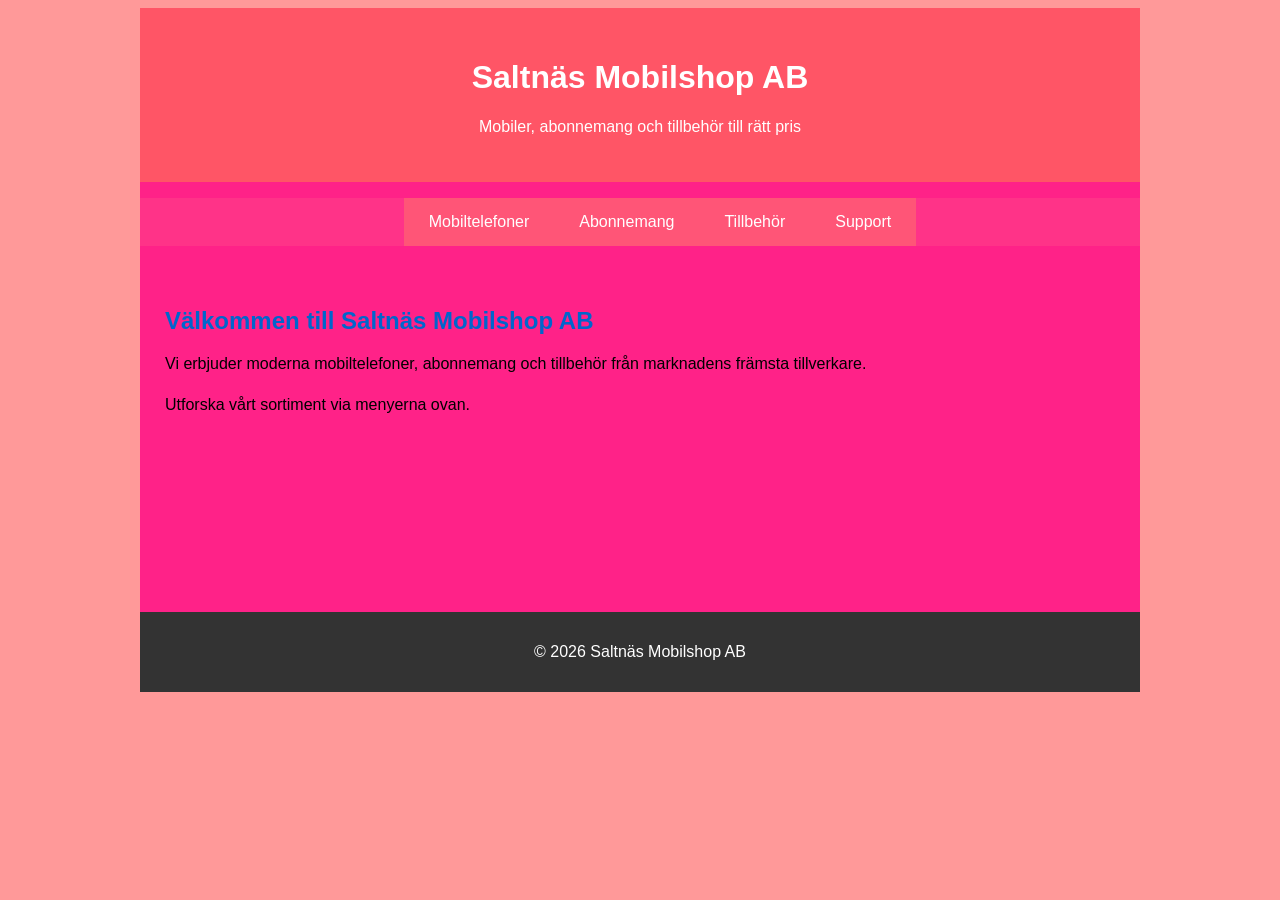
<file: index.html>
<!DOCTYPE html>
<html lang="sv">
<head>
 <meta charset="UTF-8">
 <meta name="viewport" content="width=device-width, initial-scale=1.0">
 <title> Saltnäs Mobilshop </title>

  <!-- Länk till extern CSS-fil -->
 <link rel="stylesheet" href="style2.css">

</head>

<body>
<div id="container">
 <header id="head">
  <h1> Saltnäs Mobilshop AB </h1>
  <p> Mobiler, abonnemang och tillbehör till rätt pris </p>
 </header>
 <nav id="nav">
  <ul class="menu">
   <li>
    <a href="phones.html"> Mobiltelefoner </a>
    <ul class="submenu">
     <li> <a href="apple.html"> Apple </a> </li>
     <li> <a href="samsung.html"> Samsung </a> </li>
     <li> <a href="google.html"> Google Pixel </a> </li>
     <li> <a href="oneplus.html"> OnePlus </a> </li>
    </ul>
   </li>
   <li>
    <a href="abonnemang.html"> Abonnemang </a>
    <ul class="submenu">
     <li> <a href="private.html"> Privat </a> </li>
     <li> <a href="company.html"> Företag </a> </li>
     <li> <a href="family.html"> Familj </a> </li>
     <li> <a href="cashcard.html"> Kontaktkort </a> </li>
    </ul>
   </li>
   <li>
    <a href="tillbehör.html"> Tillbehör </a>
    <ul class="submenu">
     <li> <a href="shell.html"> Skal </a> </li>
     <li> <a href="charger.html"> Laddare </a> </li>
     <li> <a href="headphones.html"> Hörlurar </a> </li>
     <li> <a href="powerbank.html"> Powerbanks </a> </li>
    </ul>
   </li>
   <li>
    <a href="support.html"> Support </a>
    <ul class="submenu">
     <li> <a href="reparation.html"> Reparationer </a> </li>
     <li> <a href="waranty.html"> Garantier </a> </li>
     <li> <a href="question.html"> Vanliga frågor </a> </li>
     <li> <a href="contact.html"> Kontakt </a> </li>
    </ul>
   </li>
  </ul>
 </nav>

 <main id="content">
  <h2> Välkommen till Saltnäs Mobilshop AB </h2>
  <p>
   Vi erbjuder moderna mobiltelefoner, abonnemang och tillbehör från marknadens främsta tillverkare.
  </p>
  <p>
   Utforska vårt sortiment via menyerna ovan.
  </p>
 </main>
 <footer id="foot">
  <p> &copy; 2026 Saltnäs Mobilshop AB </p>
 </footer>
</div>
</body>
</html>
</file>
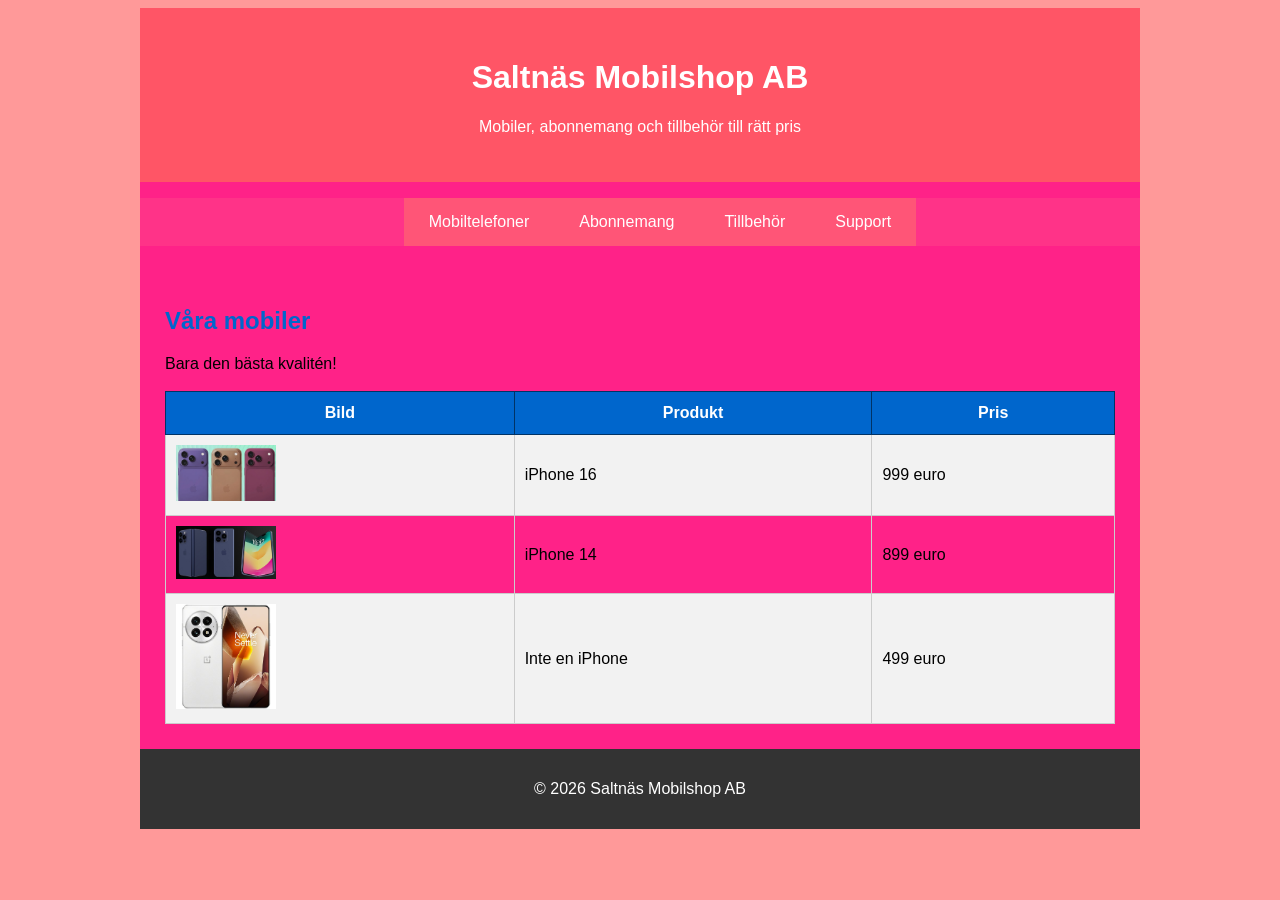
<file: apple.html>
<!DOCTYPE html>
<html lang="sv">
<head>
 <meta charset="UTF-8">
 <title> Saltnäs Mobilshop </title>

  <!-- Länk till extern CSS-fil -->
 <link rel="stylesheet" href="style2.css">

</head>

<body>
<div id="container">
 <header id="head">
  <h1> Saltnäs Mobilshop AB </h1>
  <p> Mobiler, abonnemang och tillbehör till rätt pris </p>
 </header>
 <nav id="nav">
  <ul class="menu">
   <li>
    <a href="phones.html"> Mobiltelefoner </a>
    <ul class="submenu">
     <li> <a href="apple.html"> Apple </a> </li>
     <li> <a href="samsung.html"> Samsung </a> </li>
     <li> <a href="google.html"> Google Pixel </a> </li>
     <li> <a href="oneplus.html"> OnePlus </a> </li>
    </ul>
   </li>
   <li>
    <a href="abonnemang.html"> Abonnemang </a>
    <ul class="submenu">
     <li> <a href="private.html"> Privat </a> </li>
     <li> <a href="company.html"> Företag </a> </li>
     <li> <a href="family.html"> Familj </a> </li>
     <li> <a href="cashcard.html"> Kontaktkort </a> </li>
    </ul>
   </li>
   <li>
    <a href="tillbehör.html"> Tillbehör </a>
    <ul class="submenu">
     <li> <a href="shell.html"> Skal </a> </li>
     <li> <a href="charger.html"> Laddare </a> </li>
     <li> <a href="headphones.html"> Hörlurar </a> </li>
     <li> <a href="powerbank.html"> Powerbanks </a> </li>
    </ul>
   </li>
   <li>
    <a href="support.html"> Support </a>
    <ul class="submenu">
     <li> <a href="reparation.html"> Reparationer </a> </li>
     <li> <a href="waranty.html"> Garantier </a> </li>
     <li> <a href="question.html"> Vanliga frågor </a> </li>
     <li> <a href="contact.html"> Kontakt </a> </li>
    </ul>
   </li>
  </ul>
 </nav>

 <main id="content">
  <h2> Våra mobiler </h2>
  <p>
   Bara den bästa kvalitén!
  </p>

<table class="mobilTabell">

 <tr>
  <th> Bild </th>
  <th> Produkt </th>
  <th> Pris </th>
 </tr>

 <tr>
  <td> <img src="iphone.jpg" alt="iPhone 16" class="mobilBild"> </td>
  <td> iPhone 16 </td>
  <td> 999 euro </td>
 </tr>

 <tr>
  <td> <img src="iphone-2.jpg" alt="iPhone 14" class="mobilBild"> </td>
  <td> iPhone 14 </td>
  <td> 899 euro </td>
 </tr>

 <tr>
  <td> <img src="OnePlus-2.jpg" alt="OnePlus" class="mobilBild"> </td>
  <td> Inte en iPhone </td>
  <td> 499 euro </td>
 </tr>
</table>

 </main>
 <footer id="foot">
  <p> &copy; 2026 Saltnäs Mobilshop AB </p>
 </footer>
</div>
</body>
</html>
</file>
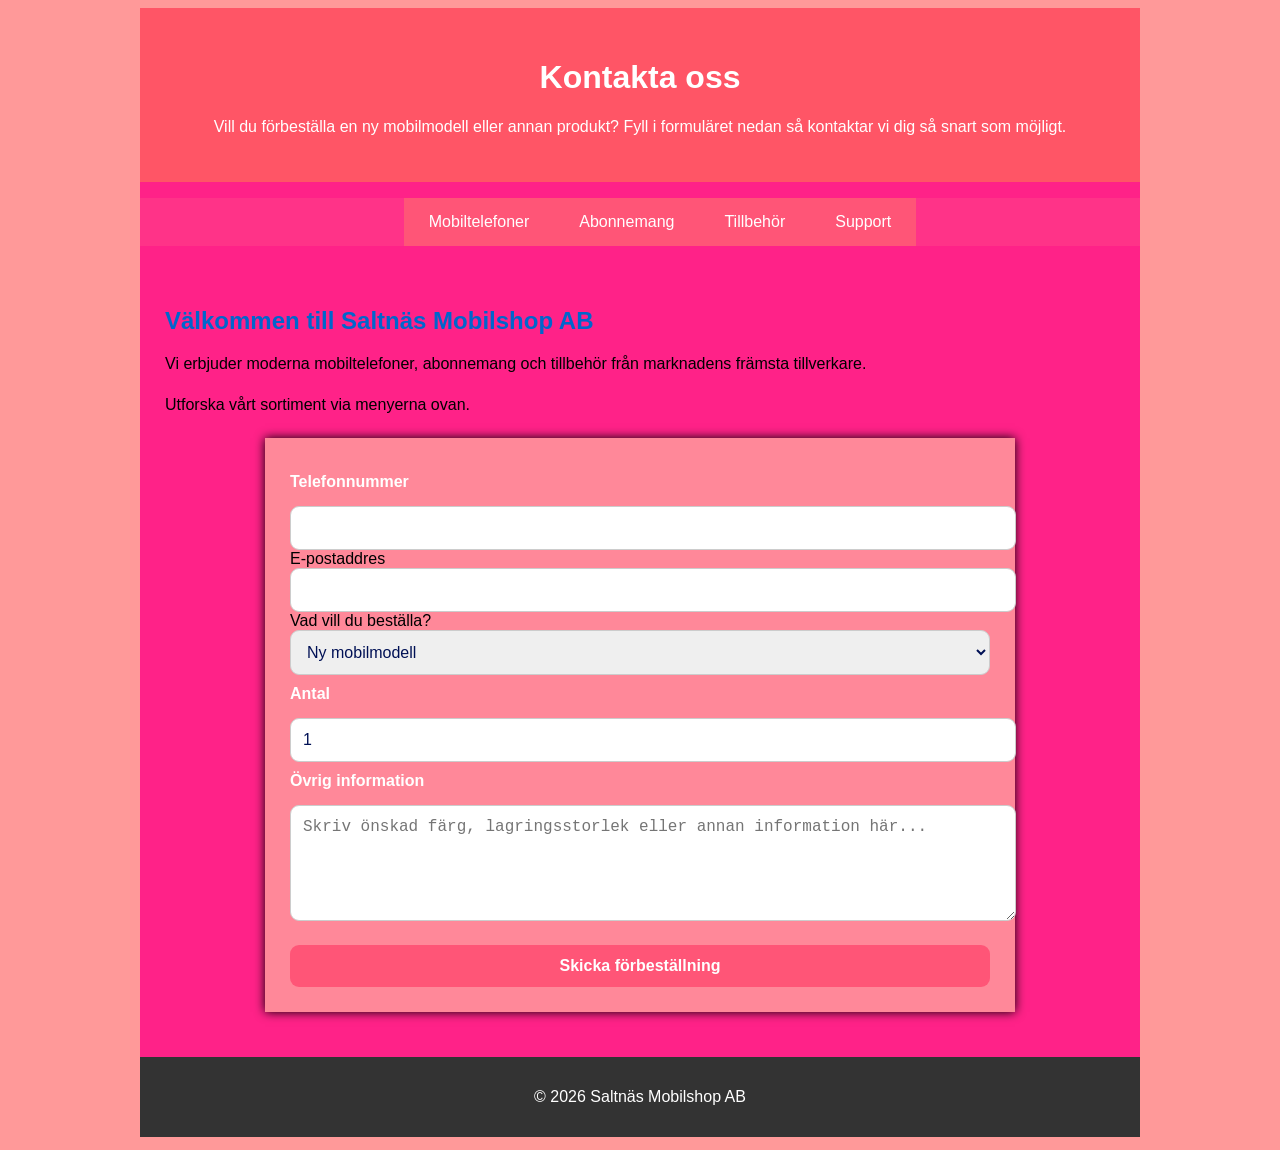
<file: contact.html>
<!DOCTYPE html>
<html lang="sv">
<head>
 <meta charset="UTF-8">
 <meta name="viewport" content="width=device-width, initial-scale=1.0">
 <title> Saltnäs Mobilshop </title>

  <!-- Länk till extern CSS-fil -->
 <link rel="stylesheet" href="style2.css">

</head>

<body>
<div id="container">
 <header id="head">
  <h1> Kontakta oss </h1>
  <p>
   Vill du förbeställa en ny mobilmodell eller annan produkt?
   Fyll i formuläret nedan så kontaktar vi dig så snart som möjligt.
  </p>

 </header>
 <nav id="nav">
  <ul class="menu">
   <li>
    <a href="phones.html"> Mobiltelefoner </a>
    <ul class="submenu">
     <li> <a href="apple.html"> Apple </a> </li>
     <li> <a href="samsung.html"> Samsung </a> </li>
     <li> <a href="google.html"> Google Pixel </a> </li>
     <li> <a href="oneplus.html"> OnePlus </a> </li>
    </ul>
   </li>

   <li>
    <a href="abonnemang.html"> Abonnemang </a>
    <ul class="submenu">
     <li> <a href="private.html"> Privat </a> </li>
     <li> <a href="company.html"> Företag </a> </li>
     <li> <a href="family.html"> Familj </a> </li>
     <li> <a href="cashcard.html"> Kontaktkort </a> </li>
    </ul>
   </li>

   <li>
    <a href="tillbehör.html"> Tillbehör </a>
    <ul class="submenu">
     <li> <a href="shell.html"> Skal </a> </li>
     <li> <a href="charger.html"> Laddare </a> </li>
     <li> <a href="headphones.html"> Hörlurar </a> </li>
     <li> <a href="powerbank.html"> Powerbanks </a> </li>
    </ul>
   </li>

   <li>
    <a href="support.html"> Support </a>
    <ul class="submenu">
     <li> <a href="reparation.html"> Reparationer </a> </li>
     <li> <a href="waranty.html"> Garantier </a> </li>
     <li> <a href="question.html"> Vanliga frågor </a> </li>
     <li> <a href="contact.html"> Kontakt </a> </li>
    </ul>
   </li>
  </ul>
 </nav>

 <main id="content">
  <h2> Välkommen till Saltnäs Mobilshop AB </h2>
  <p>
   Vi erbjuder moderna mobiltelefoner, abonnemang och tillbehör från marknadens främsta tillverkare.
  </p>
  <p>
   Utforska vårt sortiment via menyerna ovan.
  </p>

  <form class="kontaktForm">

   <label for="telefon">Telefonnummer</label>
   <input type="tel" id="telefon" name="telefon" required

   <label for="email">E-postaddres</label>
   <input type="email" id="email" name="email" required

   <label for="kategori">Vad vill du beställa?</label>
   <select id="kategori" name="kategori">
    <option> Ny mobilmodell </option>
    <option> Surfplatta </option>
    <option> Smartwatch </option>
    <option> Laddare </option>
    <option> Skal </option>
    <option> Hörlurar </option>
    <option> Annan prdukt </option>
   </select>

   <label for="antal">Antal</label>
   <input type="number" id="antal" name="antal" min="1" value="1">

   <label for="meddelande">Övrig information </label>
   <textarea id="meddelande" name="meddelande" rows="5" placeholder="Skriv önskad färg, lagringsstorlek eller annan information här..."></textarea>

   <input type="submit" value="Skicka förbeställning">

  </form>

 </main>

 <footer id="foot">
  <p> &copy; 2026 Saltnäs Mobilshop AB </p>
 </footer>

</div>
</body>
</html>
</file>
<file: style2.css>
{
 margin:0;
 padding:0;
 box-sizing:border-box;
}

body{
 font-family:Arial, sans-serif;
 background-color:#ff9999;
}

#container{
 width:90%;
 max-width:1000px;
 margin:auto;
 background-color:#ff2288;
}

/*Header*/

#head{
 background-color:#ff5566;
 color:white;
 text-align:center;
 padding:30px;
}

/*Meny*/

#nav{
 background-color:#ff3388;
}

.menu{
 list-style:none;
 display:flex;
 justify-content:center;
}

.menu li{
 position:relative;
}

.menu li a{
 display:block;
 color:white;
 background-color:#ff5577;
 text-decoration:none;
 padding:15px 25px;
 transition:background-color 0.3s;
}

.menu li a:hover{
 background-color:pink;
}

/*Dropdown*/
.submenu{
 display:none;
 position:absolute;
 top:100%;
 left:0;
 min-width:200px;
 background-color:#ff4488;
 list-style:none;
}
.submenu li a{
 padding:12px;
 border-bottom:1px solid #444;
}
.menu li:hover .submenu{
 display:block;
}

/*Innehåll*/

#content{
 padding:25px;
 min-height:300px;
}

#content h2{
 margin-bottom:15px;
 color:#0066cc;
}

#content p{
 margin-bottom:15px;
 line-height:1.6;
}

/*Footer*/

#foot{
 background-color:#333;
 color:white;
 text-align:center;
 padding:15px;
}

/*Mobilanpassning*/

@media screen and (max-width:768px){

 .menu{
  flex-direction:column;
 }

 .submenu{
  position:static;
  width:100%
 }

 .menu li:hover .submenu{
  display:block;
 }
}

/*FORMULÄR*/

.kontaktForm {
 width: 100%;
 max-width: 700px;
 margin: 20px auto;
 background-color: #ff8899;
 padding: 25px;
 box-shadow: 0 0 10px rgba(0,0,0.15);
}

.kontaktForm label {
 display: block;
 margin-top: 10px;
 margin-bottom: 15px;
 font-weight: bold;
 color: #ffffff;
}

.kontaktForm input,
.kontaktForm select,
.kontaktForm textarea {
 width: 100%;
 padding: 12px;
 border: 0.5px solid #cccccc;
 border-radius: 9px;
 font-size: 16px;
 color: #001155;
}

.kontaktForm textarea {
 resize: vertical;
}

.kontaktForm input:focus,
.kontaktForm select:focus,
.kontaktForm textarea:focus {
 outline: none;
 border-color: #0066cc;
 box-shadow: 0 0 5px rgba(0.102,204,0.5);
}

.kontaktForm input[type="submit"]{
 margin-top: 20px;
 background-color: #ff5577;
 color: white;
 border: none;
 cursor: pointer;
 font-weight: bold;
 transition: 0.3s;
}

.kontaktForm input[type="submit"]:hover{
 background-color: #ff5577;
}

/*Mobilanpassning*/
@media screen and (max-width: 768px){

 .kontaktForm{
  padding: 15px;
  }

 .kontaktForm input,
 .kontaktForm select,
 .kontaktForm textarea{
  font-size: 14px
 }

}

/*Tabell*/

.mobilTabell {
 width: 100%;
 border-collapse: collapse;
 margin-top: 15px;
 font-family; Arial, sans-serif;
}

.mobilTabell th {
 background-color: #0066cc;
 color: white;
 padding: 12px;
 border: 1px solid #003366;
}

.mobilTabell td {
 padding: 10px;
 border: 1px solid #cccccc;
}

.mobilTabell tr:nth-child(even) {
 background-color: #f2f2f2;
}

.mobilTabell tr:hover {
 background-color: #ff5599;
}

.mobilBild {
 width: 100px;
 height: auto;
}
</file>
